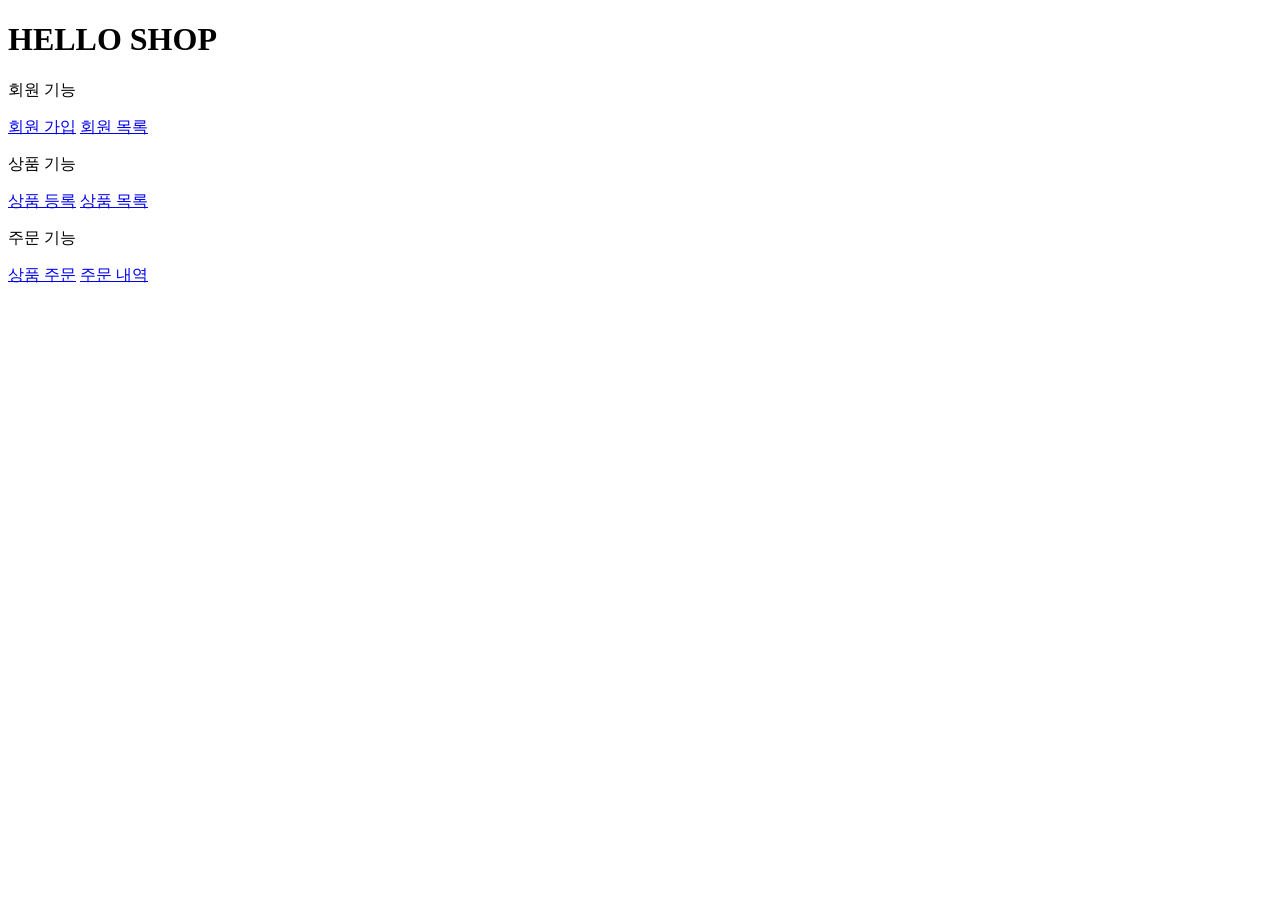
<file: src/main/resources/templates/home.html>
<!DOCTYPE html>
<html lang="ko">
<html xmlns:th="http://thymeleaf.org"></html>
<head th:replace="~{fragments/header :: header}">
    <title>Hello</title>
    <meta http-equiv="Content-Type" content="text/html; charset=UTF-8" />
</head>
<div class="container">
    <div th:replace="~{fragments/bodyHeader :: bodyHeader}" />
    <div class="jumbotron">
        <h1>HELLO SHOP</h1>
        <p class="lead">회원 기능</p>
        <p>
            <a class="btn btn-lg btn-secondary" href="/members/new">회원 가입</a>
            <a class="btn btn-lg btn-secondary" href="/members">회원 목록</a>
        </p>
        <p class="lead">상품 기능</p> <p>
        <a class="btn btn-lg btn-dark" href="/items/new">상품 등록</a>
        <a class="btn btn-lg btn-dark" href="/items">상품 목록</a>
    </p>
        <p class="lead">주문 기능</p>
        <p>
<!--            href에 있는 링크와 실제 .html 파일명은 다를 수 있다. GetMapping으로 /order을 호출했는데,
                order/orderForm을 반환했기 때문에 orderForm.html로 이동한다.
                -->
            <a class="btn btn-lg btn-info" href="/order">상품 주문</a>
            <a class="btn btn-lg btn-info" href="/orders">주문 내역</a>
        </p>
    </div>
    <div th:replace="~{fragments/footer :: footer}" />
</div> <!-- /container -->
</body>
</html>
</file>
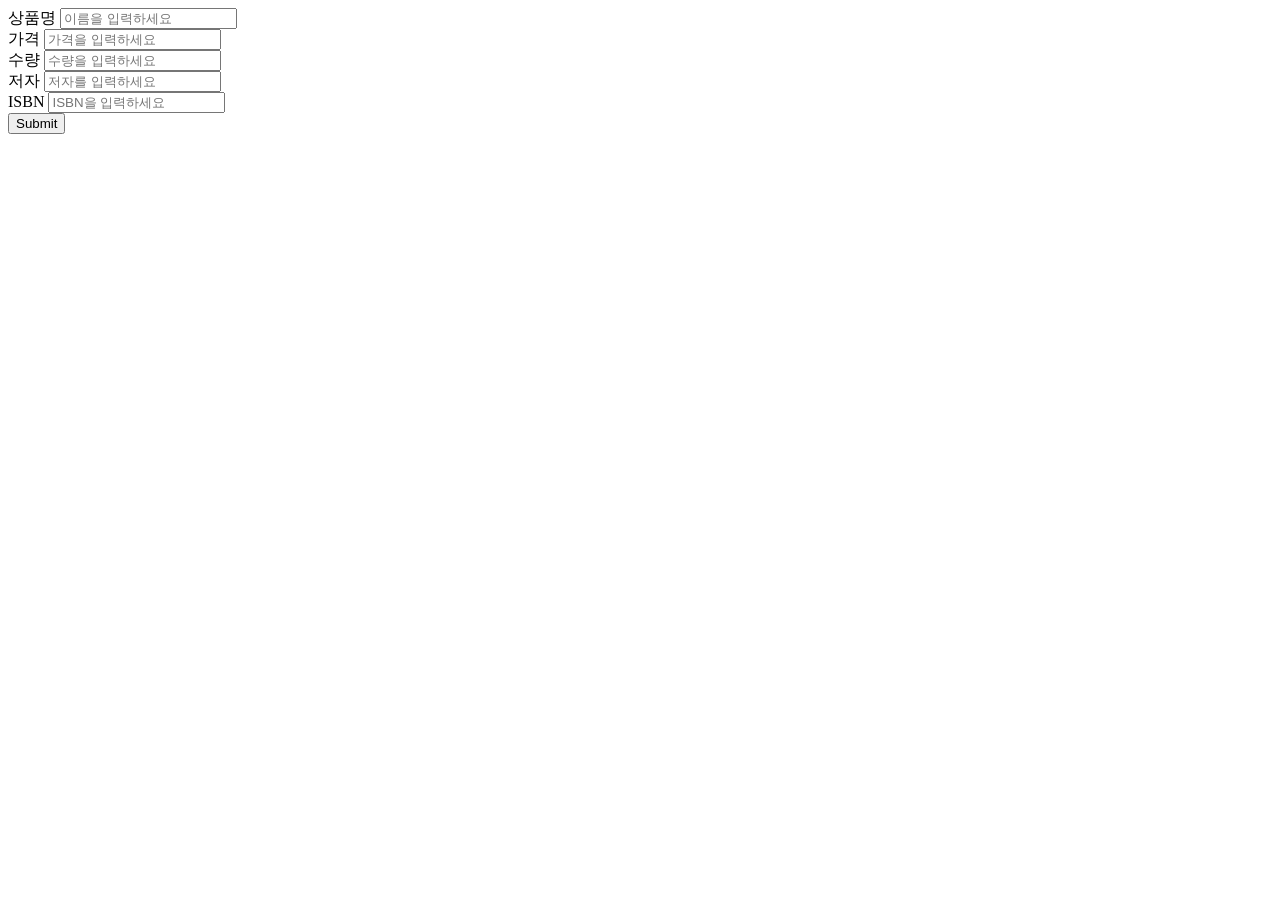
<file: src/main/resources/templates/items/createItemForm.html>
<!DOCTYPE HTML>
<html xmlns:th="http://www.thymeleaf.org">
<head th:replace="~{fragments/header :: header}" />
<body>
<div class="container">
  <div th:replace="~{fragments/bodyHeader :: bodyHeader}"/>
<!--  상품 등록 폼에서 데이터를 입력하고 Submit 버튼을 클릭하면 /items/new 를 POST 방식으로 요청 -->
<!--  상품 저장이 끝나면 상품 목록 화면( redirect:/items )으로 리다이렉트 (Controller에 리턴을 리다이렉트로 해놔서)-->
  <form th:action="@{/items/new}" th:object="${form}" method="post">
    <div class="form-group">
      <label th:for="name">상품명</label>
      <input type="text" th:field="*{name}" class="form-control"
             placeholder="이름을 입력하세요">
    </div>
    <div class="form-group">
      <label th:for="price">가격</label>
      <input type="number" th:field="*{price}" class="form-control"
             placeholder="가격을 입력하세요">
    </div>
    <div class="form-group">
      <label th:for="stockQuantity">수량</label>
      <input type="number" th:field="*{stockQuantity}" class="form-control"
             placeholder="수량을 입력하세요">
    </div>
    <div class="form-group">
      <label th:for="author">저자</label>
      <input type="text" th:field="*{author}" class="form-control"
             placeholder="저자를 입력하세요">
    </div>
    <div class="form-group">
      <label th:for="isbn">ISBN</label>
      <input type="text" th:field="*{isbn}" class="form-control"
             placeholder="ISBN을 입력하세요">
    </div>
    <button type="submit" class="btn btn-primary">Submit</button>
  </form>
  <br/>
  <div th:replace="~{fragments/footer :: footer}" /></div> <!-- /container -->
</body>
</html>
</file>
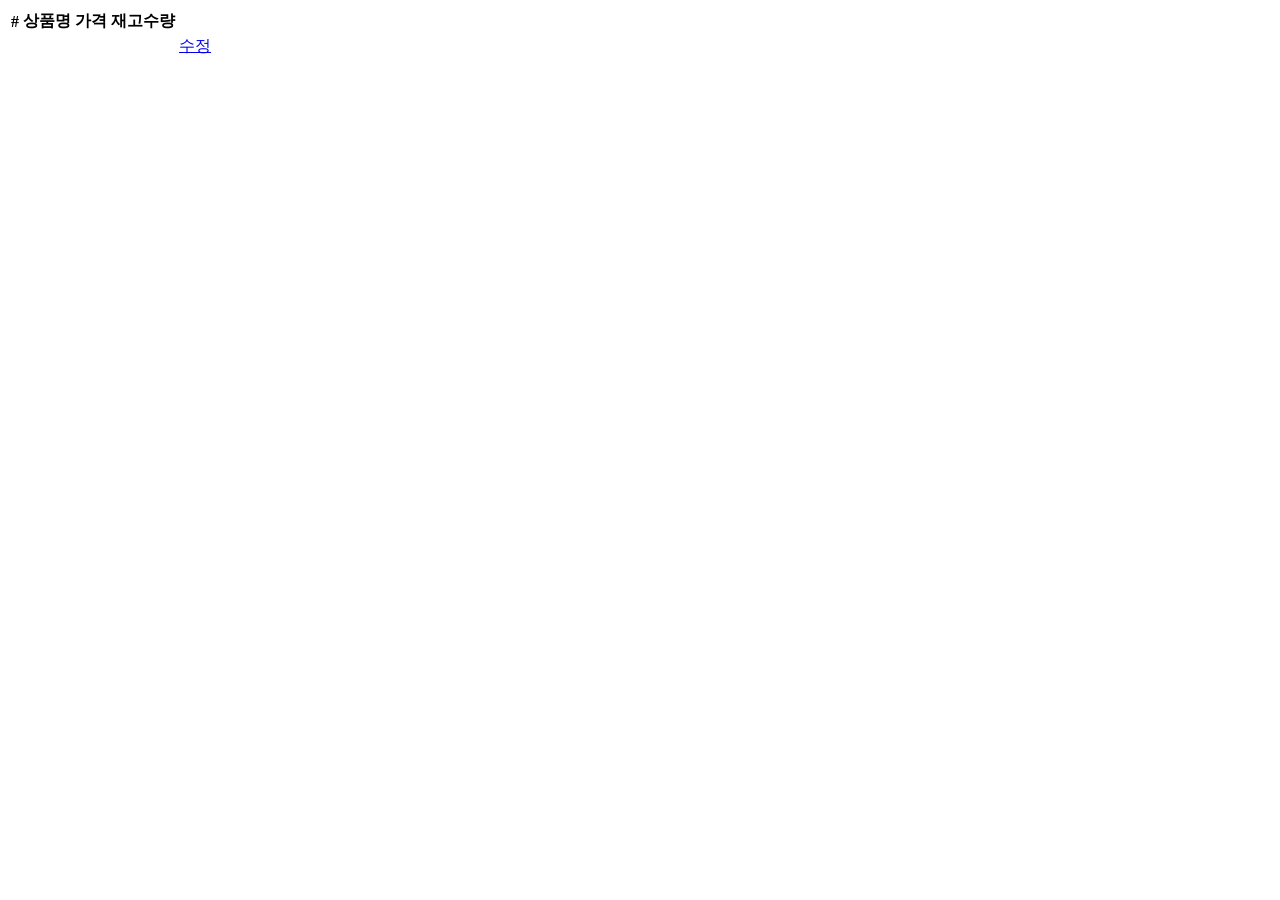
<file: src/main/resources/templates/items/itemList.html>
<!DOCTYPE HTML>
<html xmlns:th="http://www.thymeleaf.org">
<head th:replace="~{fragments/header :: header}" />
<body>
<!--model 에 담아둔 상품 목록인 items 를 꺼내서 상품 정보를 출력-->
<div class="container">
  <div th:replace="~{fragments/bodyHeader :: bodyHeader}"/>
  <div>
    <table class="table table-striped">
      <thead>
      <tr>
        <th>#</th>
        <th>상품명</th>
        <th>가격</th>
        <th>재고수량</th>
        <th></th>
      </tr>
      </thead>
      <tbody>
      <tr th:each="item : ${items}">
        <td th:text="${item.id}"></td>
        <td th:text="${item.name}"></td>
        <td th:text="${item.price}"></td>
        <td th:text="${item.stockQuantity}"></td>
        <td>
<!--
1. 수정 버튼을 선택하면 /items/{itemId}/edit URL을 GET 방식으로 요청
2. 그 결과로 updateItemForm() 메서드를 실행하는데 이 메서드는 itemService.findOne(itemId) 를
호출해서 수정할 상품을 조회
3. 조회 결과를 모델 객체에 담아서 뷰( items/updateItemForm )에 전달
-->
<!--          예제에서는 Book 타입도 다루지만, 만약 다른 타입도 다루게 된다면,
템플릿에선 item의 타입을 판별할 수 없기 때문에, 서버에서 미리 타입 정보를 모델에 담아주거나, DTO에 포함시켜서 넘기는 방식이 좋아.
<a th:href="@{/items/{id}/edit/{type}(id=${item.id}, type=${item.type})}" ...>수정</a>
이런 식으로 HTML을 수정할 수 있다-->
          <a href="#" th:href="@{/items/{id}/edit (id=${item.id})}"
             class="btn btn-primary" role="button">수정</a>
        </td>
      </tr>
      </tbody>
    </table>
  </div>
  <div th:replace="~{fragments/footer :: footer}"/></div> <!-- /container -->
</body>
</html>
</file>
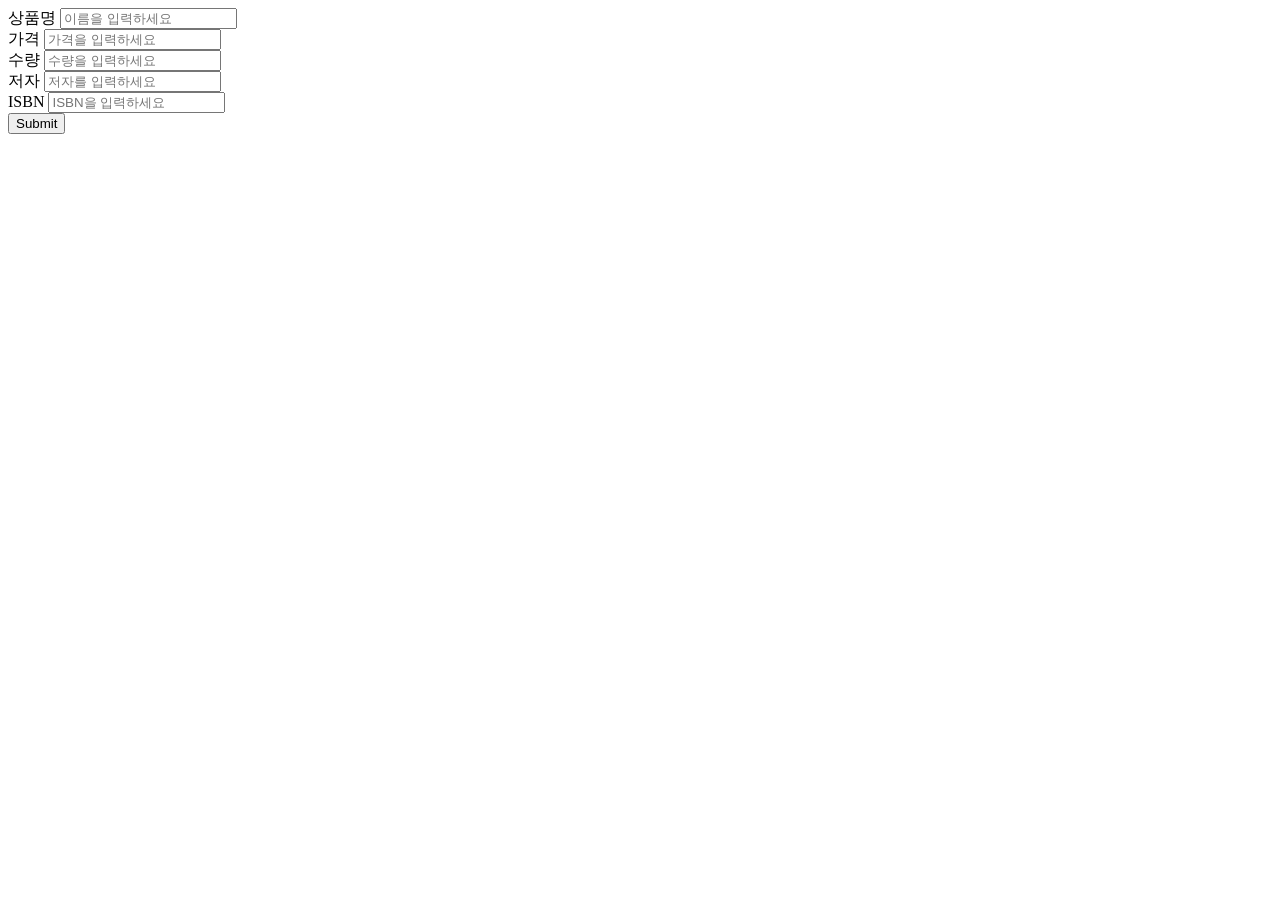
<file: src/main/resources/templates/items/updateItemForm.html>
<!DOCTYPE HTML>
<html xmlns:th="http://www.thymeleaf.org">
<head th:replace="~{fragments/header :: header}" /><body>
<div class="container">
    <div th:replace="~{fragments/bodyHeader :: bodyHeader}"/>
    <form th:object="${form}" method="post">
        <!-- id -->
        <input type="hidden" th:field="*{id}" />
        <div class="form-group">
            <label th:for="name">상품명</label>
            <input type="text" th:field="*{name}" class="form-control"
                   placeholder="이름을 입력하세요" />
        </div>
        <div class="form-group">
            <label th:for="price">가격</label>
            <input type="number" th:field="*{price}" class="form-control"
                   placeholder="가격을 입력하세요" />
        </div>
        <div class="form-group">
            <label th:for="stockQuantity">수량</label>
            <input type="number" th:field="*{stockQuantity}" class="formcontrol"
                   placeholder="수량을 입력하세요" />
        </div>
        <div class="form-group">
            <label th:for="author">저자</label>
            <input type="text" th:field="*{author}" class="form-control"
                   placeholder="저자를 입력하세요" />
        </div>
        <div class="form-group">
            <label th:for="isbn">ISBN</label>
            <input type="text" th:field="*{isbn}" class="form-control"
                   placeholder="ISBN을 입력하세요" />
        </div>
        <button type="submit" class="btn btn-primary">Submit</button>
    </form>
    <div th:replace="~{fragments/footer :: footer}" />
</div> <!-- /container -->
</body>
</html>
</file>
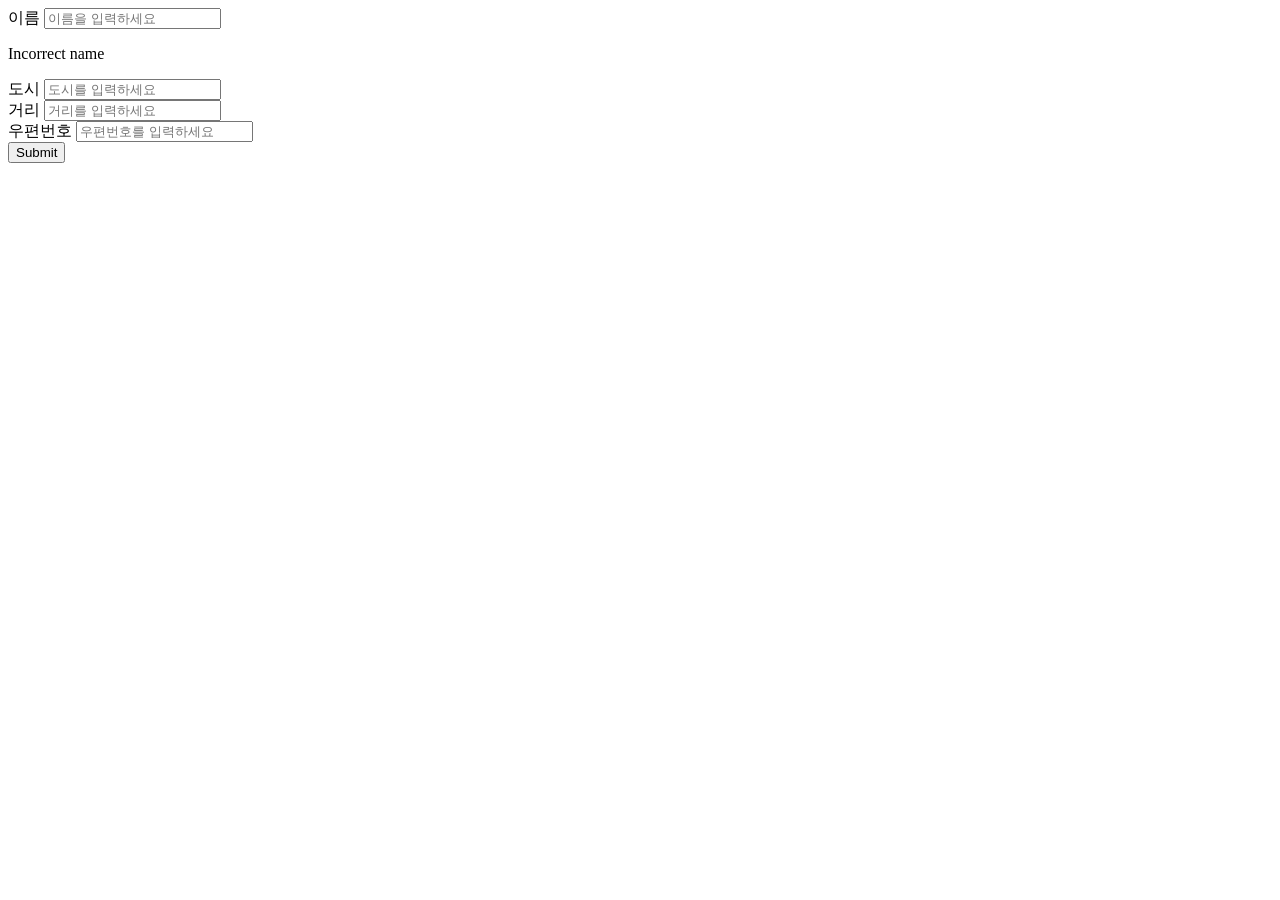
<file: src/main/resources/templates/members/createMemberForm.html>
<!DOCTYPE HTML>
<html xmlns:th="http://www.thymeleaf.org">
<head th:replace="~{fragments/header :: header}" />
<style>
  .fieldError {
    border-color: #bd2130;
  }
</style>
<body>
<div class="container">
  <div th:replace="~{fragments/bodyHeader :: bodyHeader}"/>
<!--  memberForm이라는 모델 객체와 이 폼이 바인딩됨 -->
<!--  role="form" - 의미론적 역할 부여 action="/members/new"" 목적지 URL -->
<!--  method="post" - HTTP request를 POST 방식으로 보낸다 -->
<!--  th:object="${memberForm}" - 어떤 객체와 바인딩될지 지정 (Model 안에 있는 어떤 attribute와 매핑될지) -->
  <form role="form" action="/members/new" th:object="${memberForm}"
        method="post">
    <div class="form-group">
      <label th:for="name">이름</label>
<!-- 입력을 받는데, 받으면 memberForm.name에 자동 바인딩된다-->
      <input type="text" th:field="*{name}" class="form-control"
             placeholder="이름을 입력하세요"
             th:class="${#fields.hasErrors('name')}? 'form-control fieldError' : 'form-control'">
<!--      유효성 검사 (오류 처리) 오류 발견시 fieldError 클래스의 빨간색 테두리 추가-->
<!--      #fields는 **폼 객체의 필드 상태(에러 유무 등)**를 검사할 수 있게 해주는 타임리프 내장 객체-->
      <p th:if="${#fields.hasErrors('name')}"
         th:errors="*{name}">Incorrect name</p>
    </div>
    <div class="form-group">
      <label th:for="city">도시</label>
      <input type="text" th:field="*{city}" class="form-control"
             placeholder="도시를 입력하세요">
    </div>
    <div class="form-group">
      <label th:for="street">거리</label>
      <input type="text" th:field="*{street}" class="form-control"
             placeholder="거리를 입력하세요">
    </div>
    <div class="form-group">
      <label th:for="zipcode">우편번호</label>
      <input type="text" th:field="*{zipcode}" class="form-control"
             placeholder="우편번호를 입력하세요">
    </div> <button type="submit" class="btn btn-primary">Submit</button>
  </form>
  <br/>
  <div th:replace="~{fragments/footer :: footer}" />
</div> <!-- /container -->
</body>
</html>
</file>
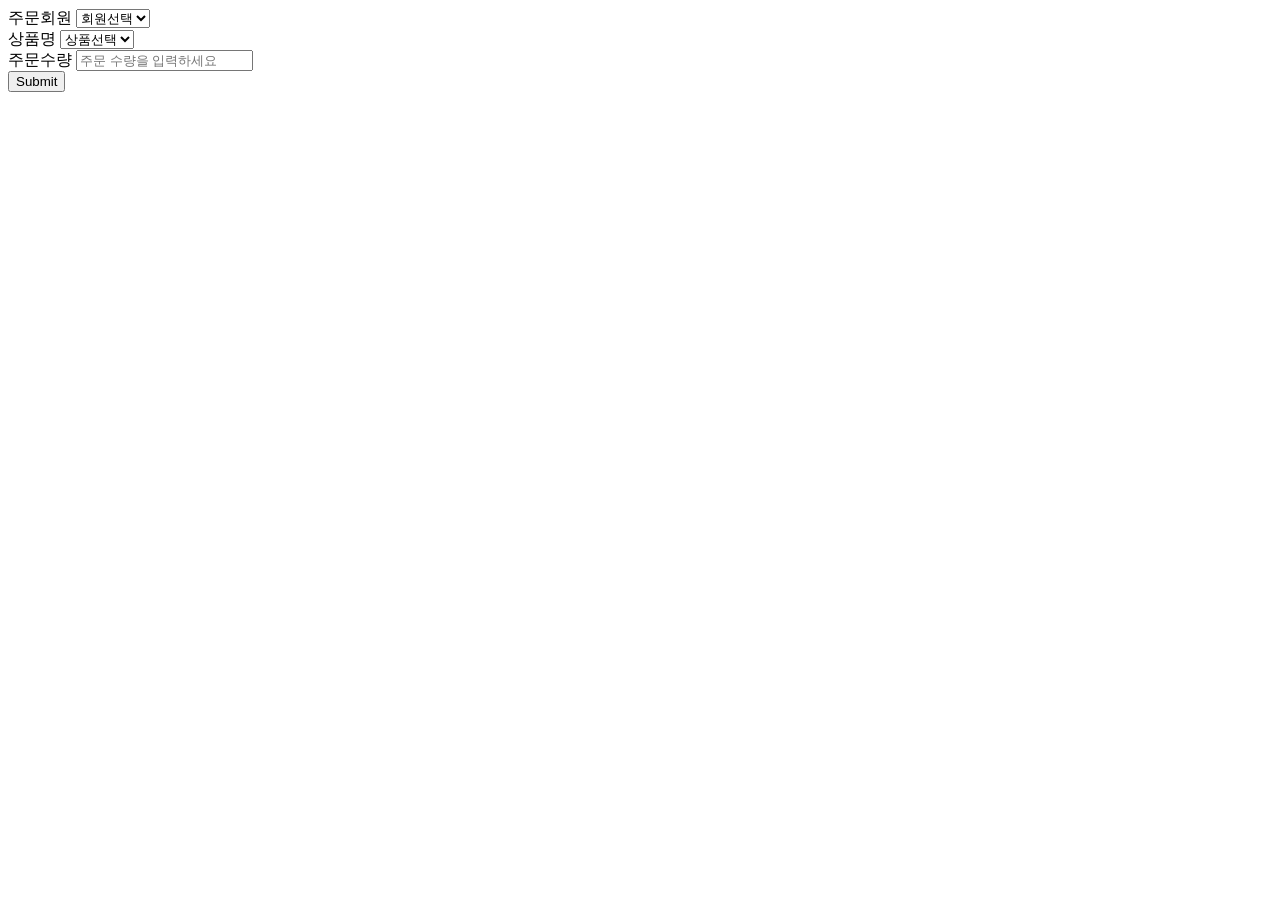
<file: src/main/resources/templates/order/orderForm.html>
<!DOCTYPE HTML>
<html xmlns:th="http://www.thymeleaf.org">
<head th:replace="~{fragments/header :: header}" />
<body>
<div class="container">
    <div th:replace="~{fragments/bodyHeader :: bodyHeader}"/>
    <form role="form" action="/order" method="post">
        <div class="form-group"> <label for="member">주문회원</label>
            <select name="memberId" id="member" class="form-control">
                <option value="">회원선택</option>
                <option th:each="member : ${members}"
                        th:value="${member.id}"
                        th:text="${member.name}" />
            </select>
        </div>
        <div class="form-group">
            <label for="item">상품명</label>
            <select name="itemId" id="item" class="form-control">
                <option value="">상품선택</option>
                <option th:each="item : ${items}"
                        th:value="${item.id}"
                        th:text="${item.name}" />
            </select>
        </div>
        <div class="form-group">
            <label for="count">주문수량</label>
            <input type="number" name="count" class="form-control" id="count"
                   placeholder="주문 수량을 입력하세요">
        </div>
        <button type="submit" class="btn btn-primary">Submit</button>
    </form>
    <br/>
    <div th:replace="~{fragments/footer :: footer}" />
</div> <!-- /container -->
</body>
</html>
</file>
